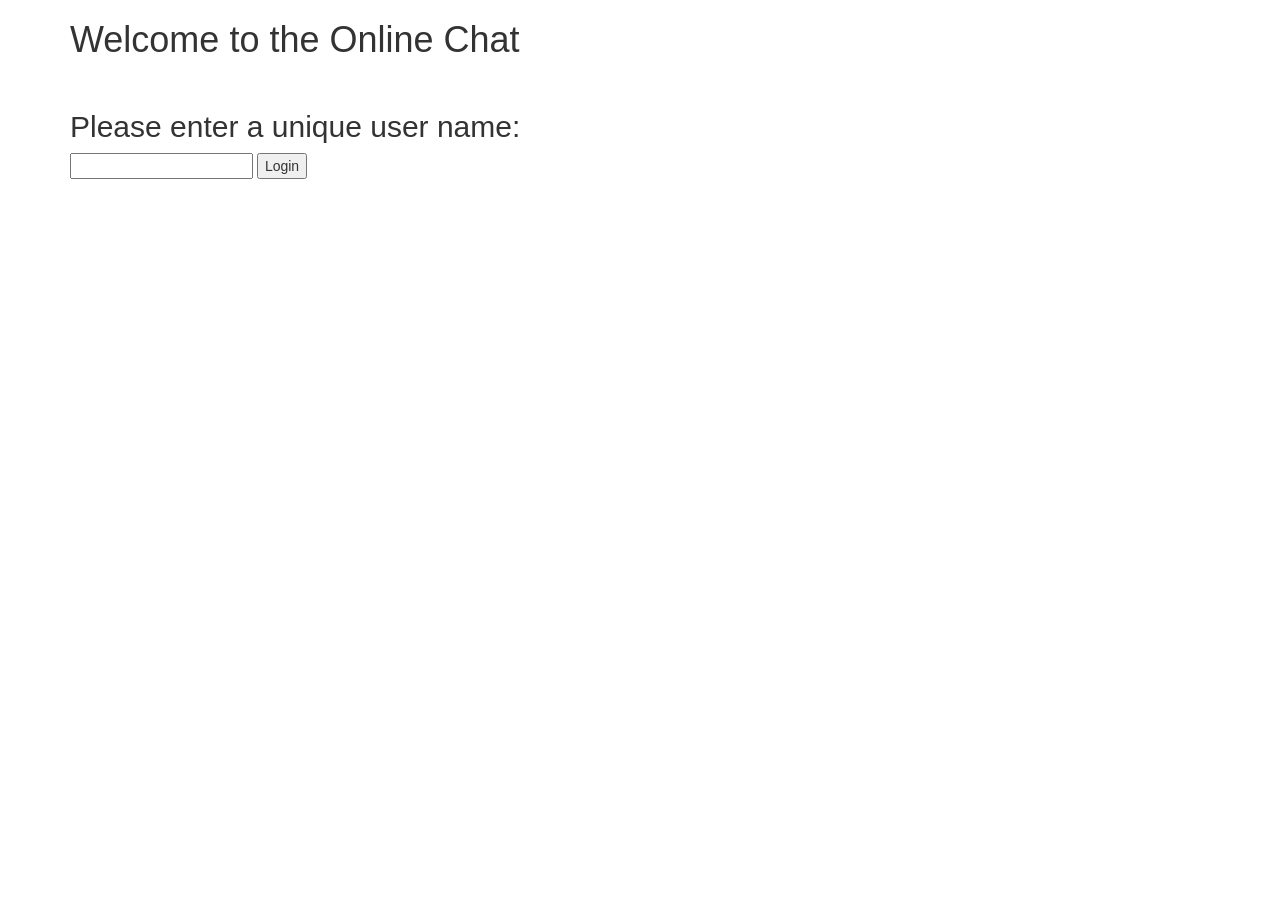
<file: out/artifacts/ChatOnline_war_exploded/index.html>
<!DOCTYPE html>
<html>
    <head>
        <meta http-equiv="Content-Type" content="text/html; charset=UTF-8">
        <title>Online Chat</title>
        <!-- Link the Bootstrap (from twitter) CSS framework in order to use its classes-->
        <link rel="stylesheet" href="css/bootstrap.min.css">
        <!-- Link jQuery JavaScript library in order to use the $ (jQuery) method-->
        <script src="script/jquery-2.0.3.min.js"></script>
    </head>
    <body>
        <div class="container">
            <h1>Welcome to the Online Chat</h1>
            <br/>
            <h2>Please enter a unique user name:</h2>
            <form method="GET" action="login">
                <input type="text" name="username" class=""/>
                <input type="submit" value="Login"/>
            </form>
        </div>
    </body>
</html>
</file>
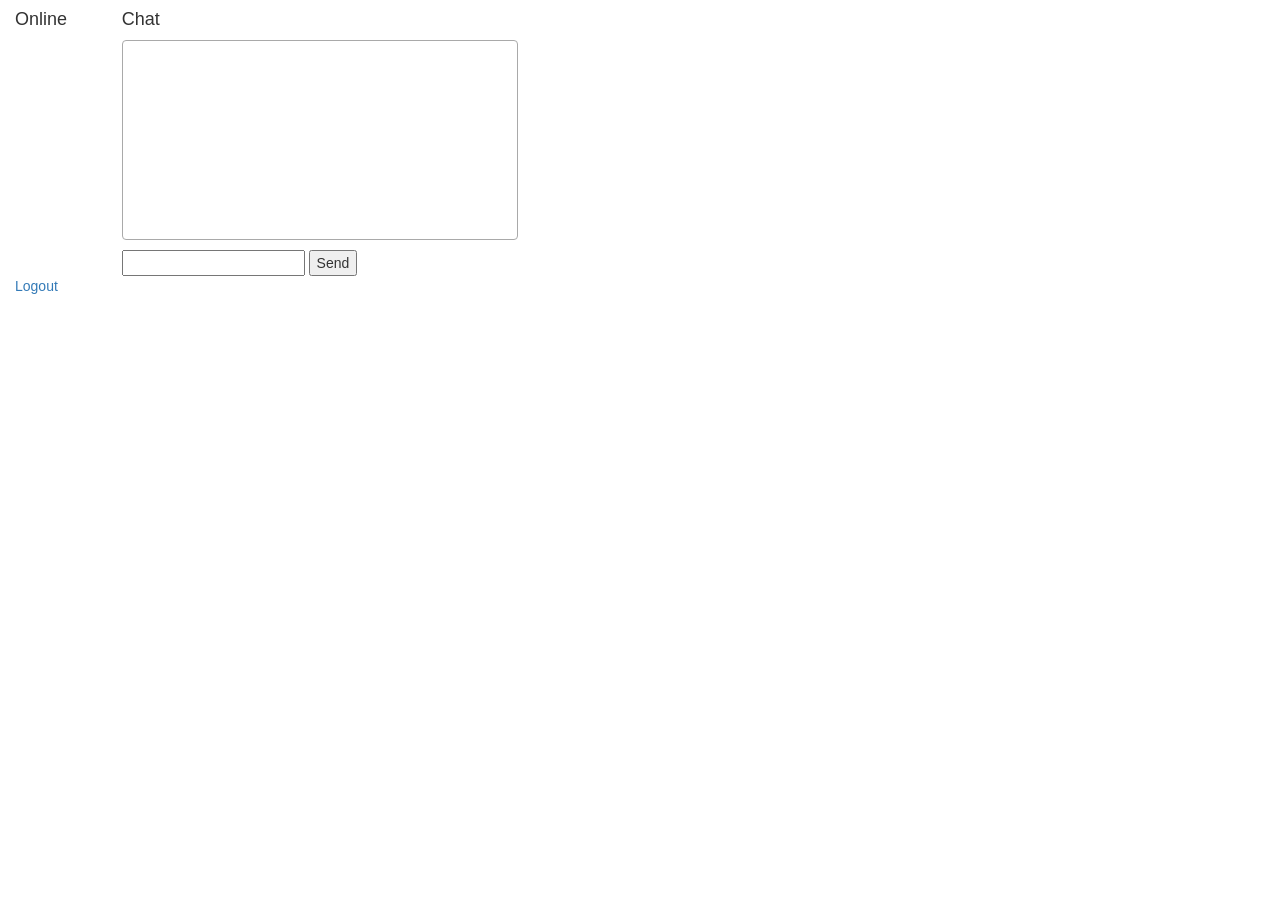
<file: out/artifacts/ChatOnline_war_exploded/chatroom.html>
<!DOCTYPE html>
<html>
<head>
	<meta http-equiv="Content-Type" content="text/html; charset=UTF-8">
	<title>Online Chat</title>
	<script src="script/jquery-2.0.3.min.js"></script>
	<script src="script/chatroom.js"></script>
	<link rel="stylesheet" href="css/bootstrap.min.css">
	<link rel="stylesheet" href="css/chat.css">
</head>
<body>
<div class="container-fluid">
	<div class="row">
		<div class="col-xs-1">
			<div class="sidebar">
				<h4>Online</h4>
				<div class="clearfix">
					<div class="input">
						<ul id="userslist">
						</ul>
					</div>
				</div>
			</div>
		</div>
		<div class="col-xs-4">
			<div class="content">
				<div id="chatwindow">
					<h4>Chat</h4>
					<div id="chatarea" class="span6"></div>
					<form id="chatform" method="POST" action="sendChat">
						<input type="text" id="userstring" name="userstring"/>
						<input type="submit" value="Send"/>
					</form>
				</div>
			</div>

		</div>
	</div>
	<div class="row">
		<div class="col-xs-1">
			<div class="button">
				<a href="chat/logout">Logout</a>
			</div>
		</div>
	</div>
</div>
</body>
</html>
</file>
<file: out/artifacts/ChatOnline_war_exploded/css/chat.css>
#chatarea{
    height: 200px;
    border: darkgray 1px solid;
    border-radius: 4px;
    margin-bottom: 10px;
    overflow-y: auto;
    padding: 5px;
}

.smiley{
    height: 24px;
    width: 24px;
    background: url(../images/smiley.png) no-repeat top left;
    background-size: 24px 24px; 
    display: inline-block;
    vertical-align: middle;
}
</file>
